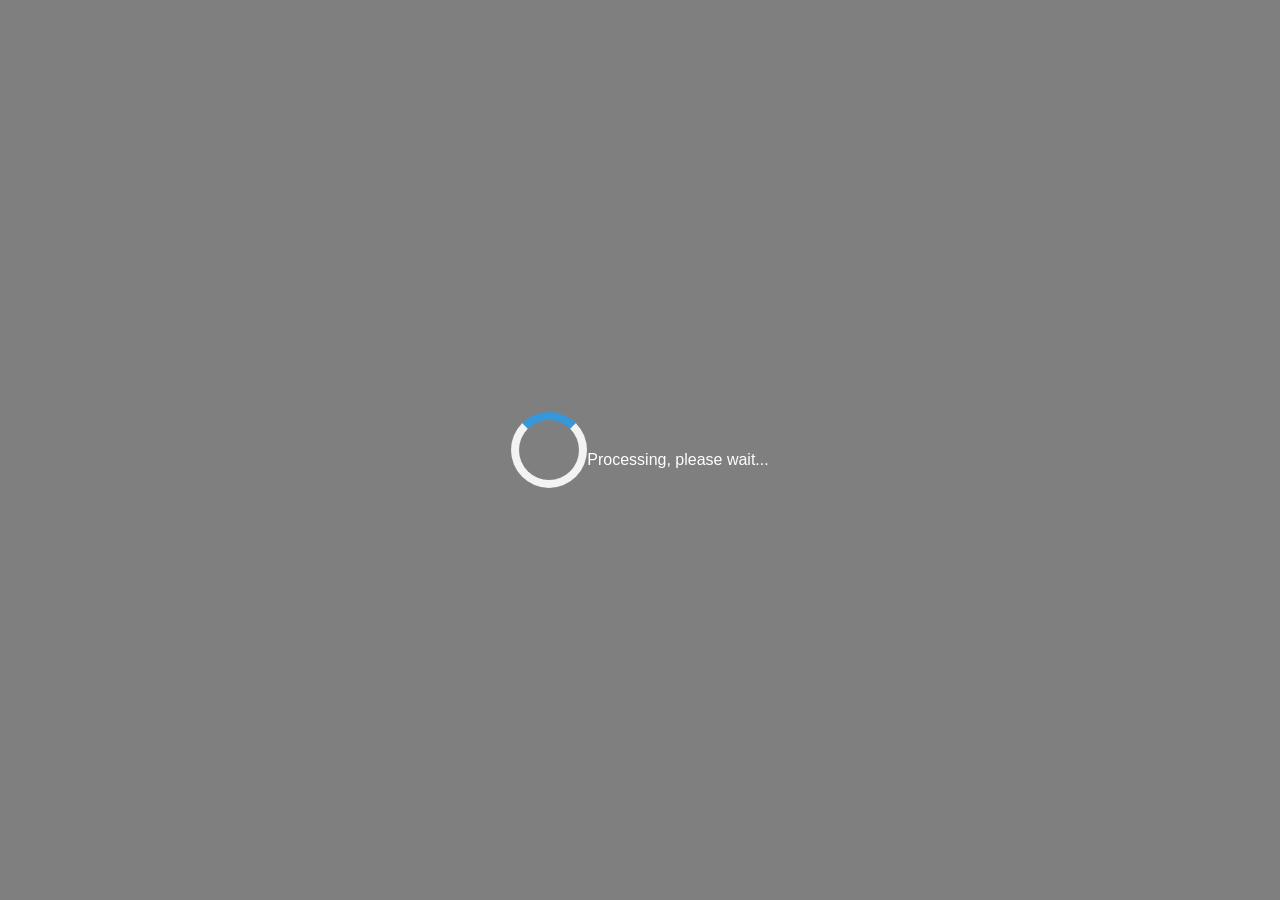
<file: src/Loader.html>
<!DOCTYPE html>
<html lang="en">
<head>
  <meta charset="UTF-8">
  <meta name="viewport" content="width=device-width, initial-scale=1.0">
  <title>Loading</title>
  <style>
    body {
      margin: 0;
      display: flex;
      justify-content: center;
      align-items: center;
      height: 100vh;
      background-color: rgba(0, 0, 0, 0.5);
      color: white;
      font-family: Arial, sans-serif;
    }

    .loader {
      border: 8px solid #f3f3f3;
      border-top: 8px solid #3498db;
      border-radius: 50%;
      width: 60px;
      height: 60px;
      animation: spin 2s linear infinite;
    }

    @keyframes spin {
      0% { transform: rotate(0deg); }
      100% { transform: rotate(360deg); }
    }

    .message {
      margin-top: 20px;
      text-align: center;
    }
  </style>
</head>
<body>
  <div class="loader"></div>
  <div class="message">Processing, please wait...</div>
</body>
</html>
</file>
